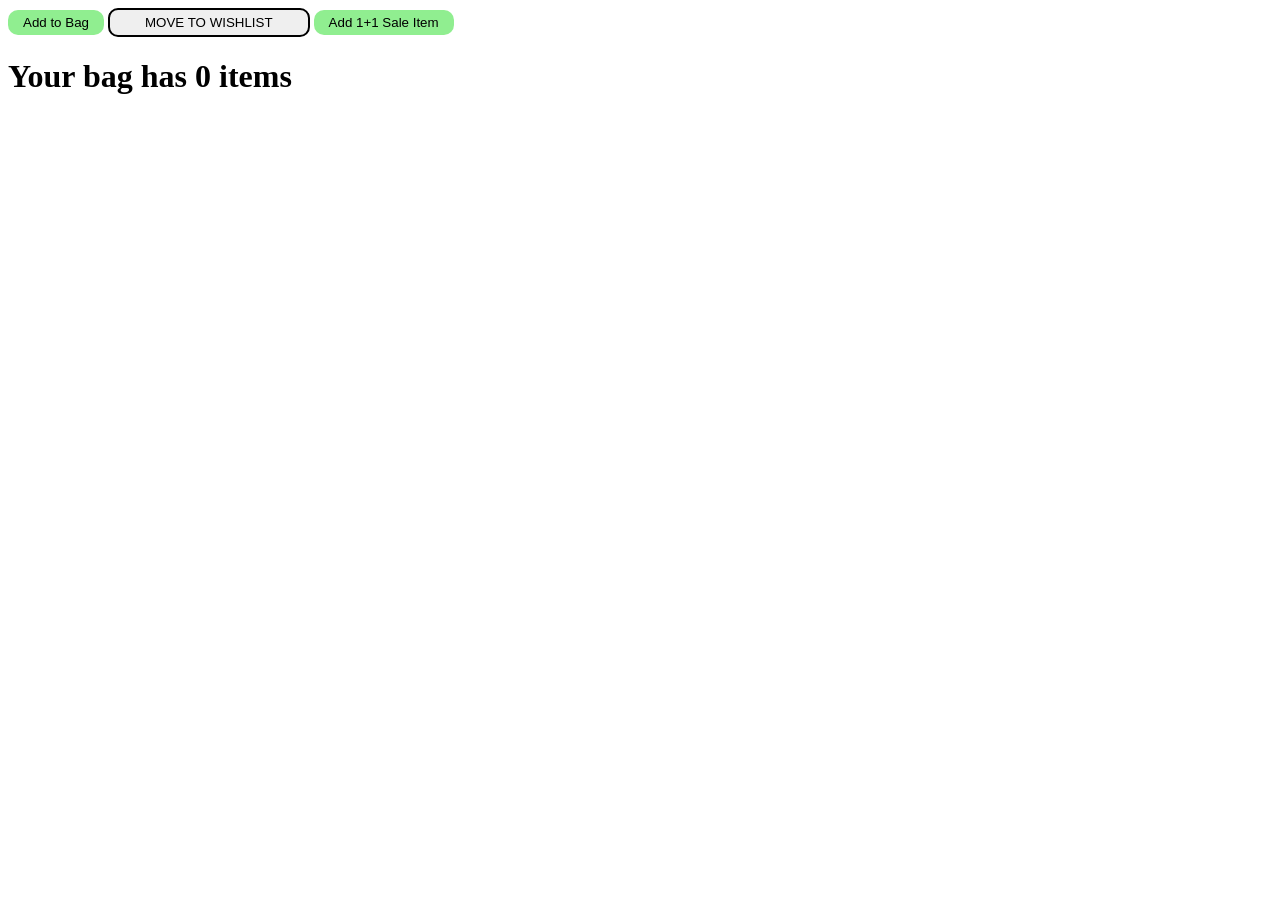
<file: Practiceset/Practiceset3/index.html>
<!DOCTYPE html>
<html lang="en">
  <head>
    <meta charset="UTF-8" />
    <meta name="viewport" content="width=device-width, initial-scale=1.0" />
    <link rel="stylesheet" href="./style.css" />
    <title>Myntra</title>
  </head>
  <body>
    <button
      class="bag-button"
      onclick="cartQuantity++;
    document.querySelector('#card-summary').innerHTML = `Your bag has ${cartQuantity} items`;
    "
    >
      Add to Bag
    </button>
    <button
      class="wish-button"
      onclick="cartQuantity-=1;
    document.querySelector('#card-summary').innerHTML = `Your bag has ${cartQuantity} items`;"
    >
      MOVE TO WISHLIST
    </button>

    <button
      class="bag-button"
      onclick="cartQuantity+=2;
    document.querySelector('#card-summary').innerHTML = `Your bag has ${cartQuantity} items`"
    >
      Add 1+1 Sale Item
    </button>
    <h1 id="card-summary"></h1>
    <script src="./app.js"></script>
  </body>
</html>
</file>
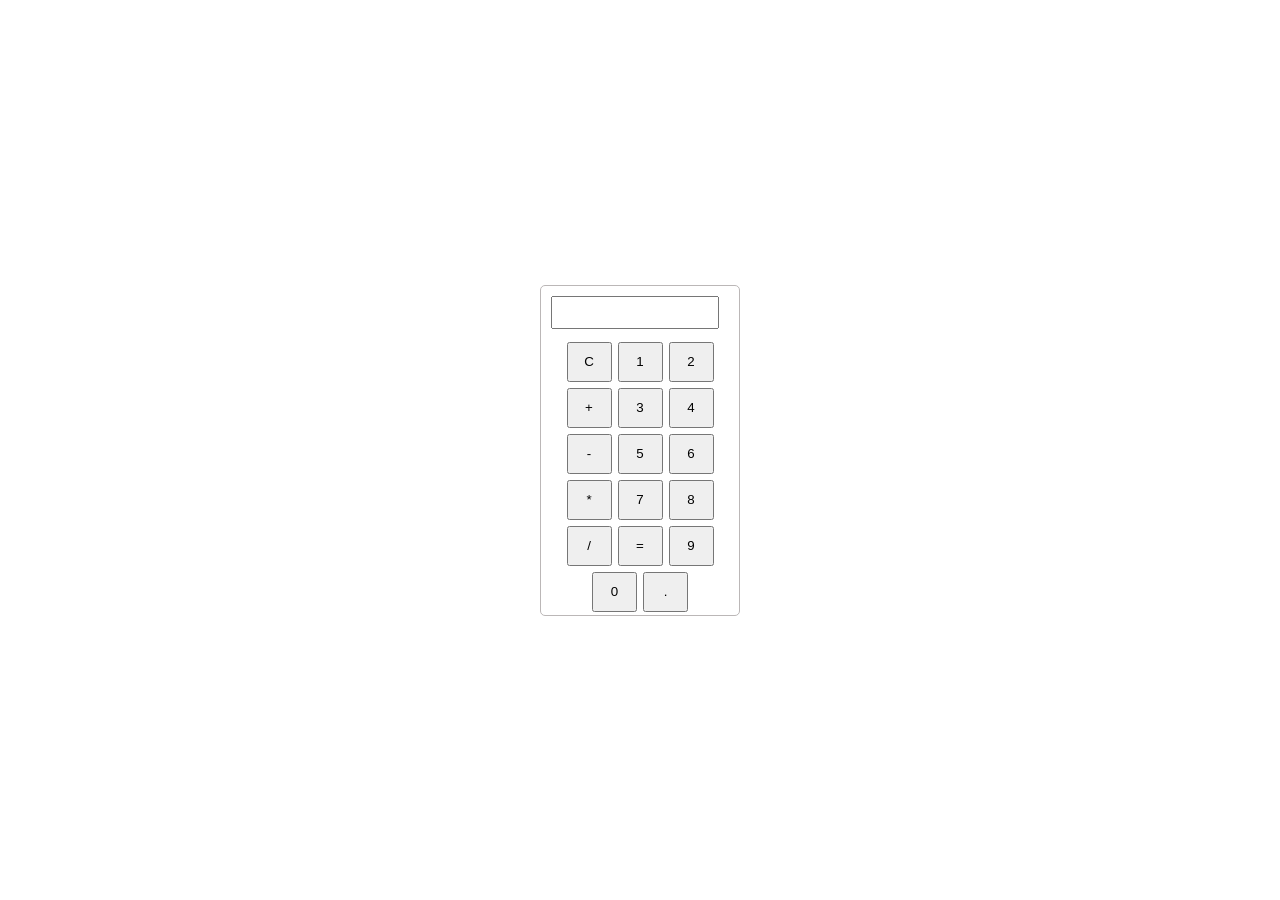
<file: Projects/Calculator/calculator.html>
<!DOCTYPE html>
<html lang="en">
  <head>
    <meta charset="UTF-8" />
    <meta name="viewport" content="width=device-width, initial-scale=1.0" />
    <link rel="stylesheet" href="./calculator.css" />
    <title>My Calculator</title>
  </head>
  <body>
    <main>
      <div id="calculator">
        <input type="text" id="display" readonly />
        <div class="button-container">
          <button
            class="button"
            onclick="currentDisplay='';
          document.querySelector('#display').value = currentDisplay;"
          >
            C
          </button>
          <button
            class="button"
            onclick="currentDisplay+='1';
          document.querySelector('#display').value = currentDisplay;"
          >
            1
          </button>
          <button
            class="button"
            onclick="currentDisplay+='2';
          document.querySelector('#display').value = currentDisplay;"
          >
            2
          </button>
          <button
            class="button"
            onclick="currentDisplay+='+';
          document.querySelector('#display').value = currentDisplay;"
          >
            +
          </button>
          <button
            class="button"
            onclick="currentDisplay+='3';
          document.querySelector('#display').value = currentDisplay;"
          >
            3
          </button>
          <button
            class="button"
            onclick="currentDisplay+='4';
          document.querySelector('#display').value = currentDisplay;"
          >
            4
          </button>
          <button
            class="button"
            onclick="currentDisplay+='-';
          document.querySelector('#display').value = currentDisplay;"
          >
            -
          </button>
          <button
            class="button"
            onclick="currentDisplay+='5';
          document.querySelector('#display').value = currentDisplay;"
          >
            5
          </button>
          <button
            class="button"
            onclick="currentDisplay+='6';
          document.querySelector('#display').value = currentDisplay;"
          >
            6
          </button>
          <button
            class="button"
            onclick="currentDisplay+='*';
          document.querySelector('#display').value = currentDisplay;"
          >
            *
          </button>
          <button
            class="button"
            onclick="currentDisplay+='7';
          document.querySelector('#display').value = currentDisplay;"
          >
            7
          </button>
          <button
            class="button"
            onclick="currentDisplay+='8';
          document.querySelector('#display').value = currentDisplay;"
          >
            8
          </button>
          <button
            class="button"
            onclick="currentDisplay+='/';
          document.querySelector('#display').value = currentDisplay;"
          >
            /
          </button>

          <button
            class="button"
            onclick="
          currentDisplay=eval(currentDisplay);
          document.querySelector('#display').value = currentDisplay;"
          >
            =
          </button>

          <button
            class="button"
            onclick="currentDisplay+='9';
          document.querySelector('#display').value = currentDisplay;"
          >
            9
          </button>
          <button
            class="button"
            onclick="currentDisplay+='0';
          document.querySelector('#display').value = currentDisplay;"
          >
            0
          </button>
          <button
            class="button"
            onclick="currentDisplay+='.';
          document.querySelector('#display').value = currentDisplay;"
          >
            .
          </button>
        </div>
      </div>
    </main>
    <script src="./calculator.js"></script>
  </body>
</html>
</file>
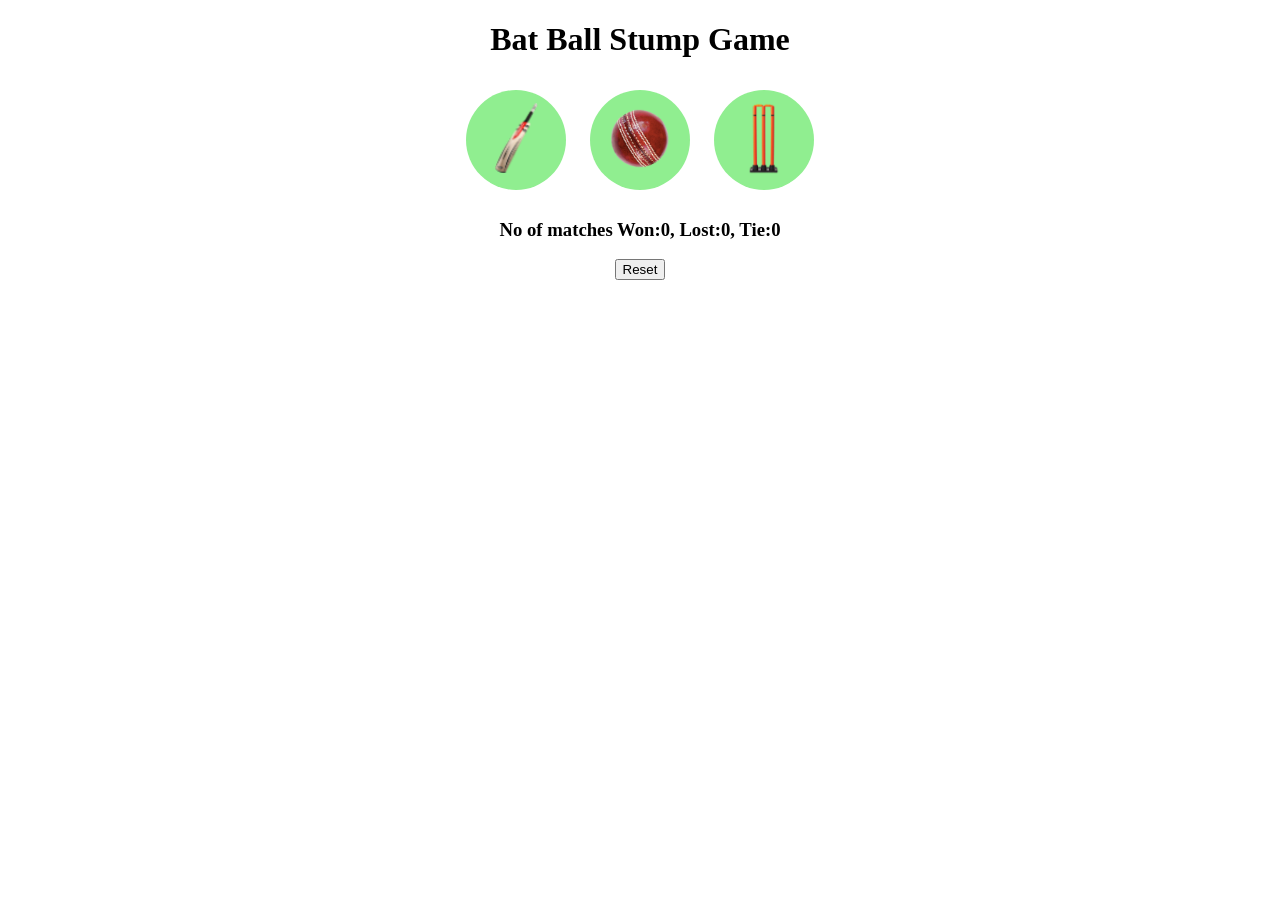
<file: Projects/Cricket Game/cricket.html>
<!DOCTYPE html>
<html lang="en">
  <head>
    <meta charset="UTF-8" />
    <meta name="viewport" content="width=device-width, initial-scale=1.0" />
    <link rel="stylesheet" href="./cricket.css" />
    <title>Cricket Game</title>
  </head>
  <body>
    <h1>Bat Ball Stump Game</h1>

    <button
      class="choice-button"
      onclick="
  //     let computerChoice;
  //     let randomNumber = Math.random() * 3;
  //     if (randomNumber > 0 && randomNumber <= 1) {
  //        computerChoice = 'Bat';
  //     }else if (randomNumber > 1 && randomNumber <= 2) {
  //        computerChoice = 'Ball';
  //     }else {
  //        computerChoice = 'Stump';
  //     }

      let computerChoice=generateComputerChoice()
      let resultMsg=getResult('Bat',computerChoice)

      // if(computerChoice === 'Ball'){
      //   resultMsg='User Won';
      // }
      // else if(computerChoice==='Bat'){
      //   resultMsg=`It's a tie`;
      // }
      // else if(computerChoice === 'Stump'){
      //   resultMsg=`Computer has won`;
      // }
      showResult('Bat',computerChoice,resultMsg)
      // alert(`You have chosen Bat. Computer choice is ${computerChoice} and ${resultMsg}`)
    "
    >
      <img
        src="./images/cricketGameBat.png
    "
        alt="Bat Image"
        class="choice-image"
      />
    </button>

    <button
      class="choice-button"
      onclick="
       computerChoice=generateComputerChoice()
       resultMsg=getResult('Ball',computerChoice)

      // if(computerChoice === 'Ball'){
      //   resultMsg=`It's a tie`;
      // }
      // else if(computerChoice==='Bat'){
      //   resultMsg=`Computer has won`;
      // }
      // else if(computerChoice === 'Stump'){
      //   resultMsg=`User Won`;
      // }
        showResult('Ball',computerChoice,resultMsg)

      // alert(`You have chosen Ball. Computer choice is ${computerChoice} and ${resultMsg}`)
    "
    >
      <img
        src="./images/cricketGameBall.png"
        alt="Ball Image"
        class="choice-image"
      />
    </button>

    <button
      class="choice-button"
      onclick="
       computerChoice=generateComputerChoice()
       resultMsg=getResult('Stump',computerChoice)
      // if(computerChoice === 'Ball'){
      //   resultMsg=`Computer has won`;
      // }
      // else if(computerChoice==='Bat'){
      //   resultMsg=`User Won`;
      // }
      // else if(computerChoice === 'Stump'){
      //   resultMsg=`It's a tie`;
      // }
      showResult('Stump',computerChoice,resultMsg)

      // alert(`You have chosen Stump. Computer choice is ${computerChoice} and ${resultMsg}`)
    "
    >
      <img
        src="./images/cricketGameStump.png"
        alt="Stump Image"
        class="choice-image"
      />
    </button>

    <h3 id="user-move"></h3>
    <h3 id="computer-move"></h3>
    <h3 id="result"></h3>
    <h3 id="score"></h3>
    <button
      onclick="localStorage.clear()
      resetScore(scoreStr)"
      ;
    >
      Reset
    </button>
    <script src="./cricket.js"></script>
  </body>
</html>
</file>
<file: Practiceset/Practiceset3/style.css>
.bag-button {
  background-color: lightgreen;
  border: none;
  padding: 5px 15px;
  border-radius: 10px;
}
.wish-button {
  padding: 5px 35px;
  border: 2px solid black;
  border-radius: 10px;
}
</file>
<file: Projects/Calculator/calculator.css>
* {
  padding: 0;
  margin: 0;
  box-sizing: border-box;
}
main {
  height: 100vh;
  display: flex;
  justify-content: center;
  align-items: center;
}
#calculator {
  border: 1px solid rgb(187, 183, 183);
  border-radius: 5px;
  width: 200px;
}
#display {
  margin: 10px;
  width: 85%;
  font-size: 25px;
}
.button-container {
  display: flex;
  justify-content: center;
  flex-wrap: wrap;
}
.button {
  width: 45px;
  height: 40px;
  margin: 3px;
}
</file>
<file: Projects/Cricket Game/cricket.css>
body {
  text-align: center;
}
.choice-button {
  height: 100px;
  width: 100px;
  border: none;
  margin: 10px;
  background-color: lightgreen;
  border-radius: 50px;
  cursor: pointer;
}
.choice-image {
  height: 75px;
}
</file>
